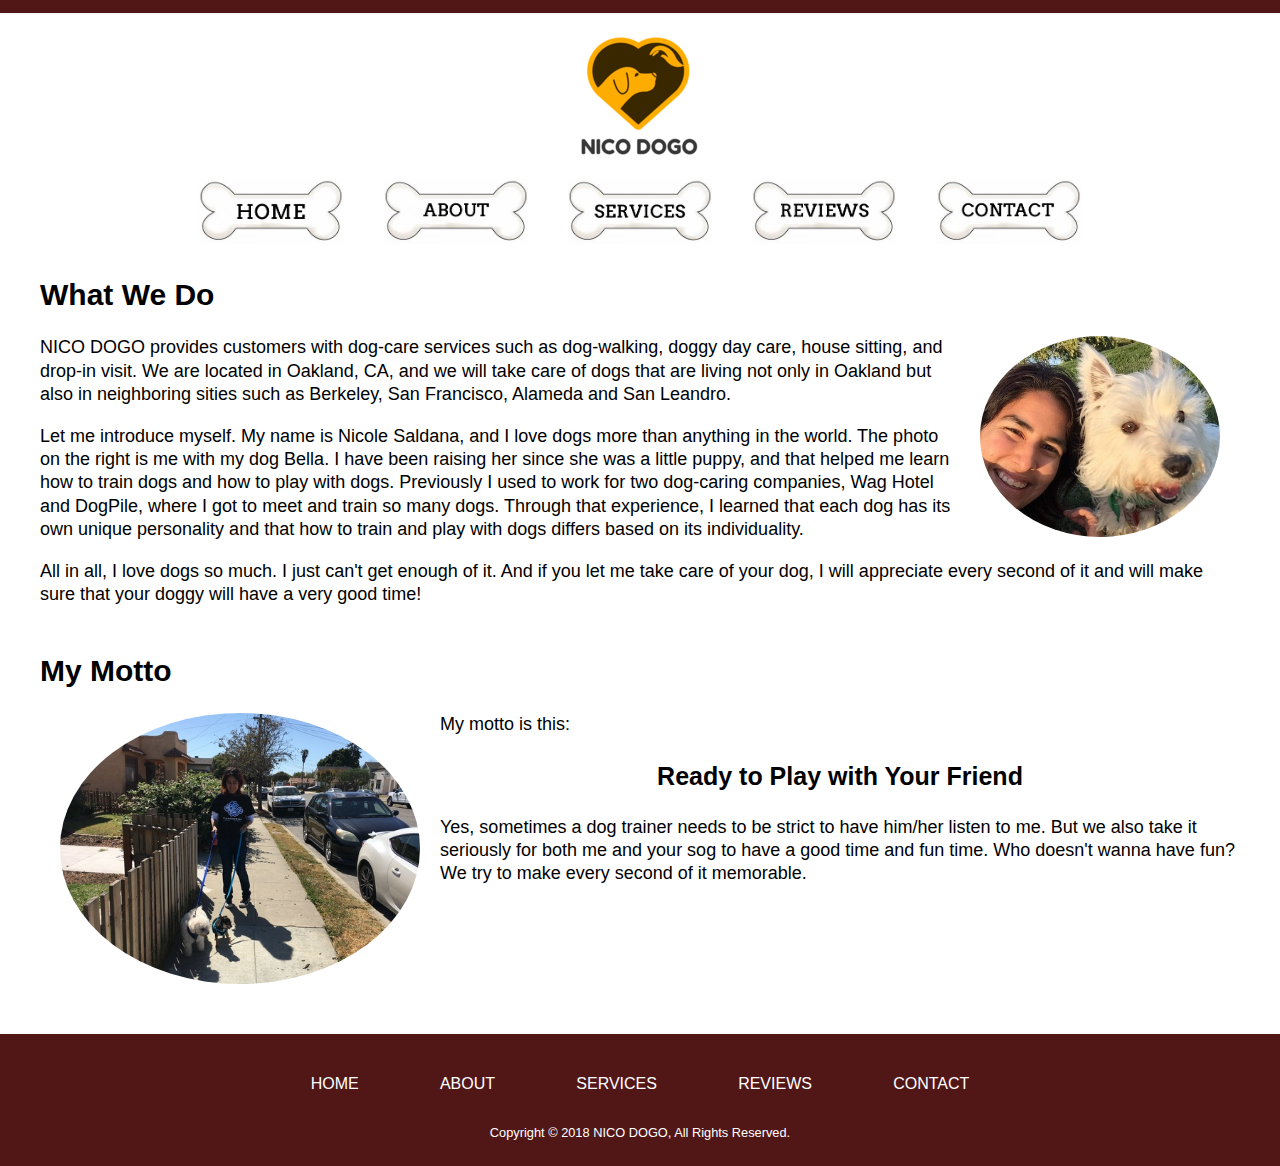
<file: about.html>
<!doctype html>
<html lang="en">
<head>
  <meta charset="utf-8">
  <title>NICODOGO</title>
  <meta name="viewport" content="width=device-width, initial-scale=1.0">
  <meta name="keywords" content="dog,housesitting,daycare,dogsitting">
  <meta name="description" content="A website for Nicole's dog-sitting services.">
  <link rel="stylesheet" href="./css/normalize.css">
  <link rel="stylesheet" href="./css/style.css"> 
  
  <script src="jquery-3.3.1.min.js"></script>
  <script src="main.js"></script>

</head>

    
<body>
<header>
    <div class="logo">
    <h1><a href="index.html"><img src="images/logo.png" alt="Logo for NICODOGO"></a></h1>
    </div>
    
    <nav>
      <ul>
      <li><a href="index.html"><img src="images/home.jpg" alt="pic of bone"></a></li>
      <li><a href="about.html"><img src="images/about.jpg" alt="pic of bone"></a></li>
      <li><a href="services.html"><img src="images/services.jpg" alt="pic of bone"></a></li>
      <li><a href="reviews.php"><img src="images/reviews.jpg" alt="pic of bone"></a></li>
      <li><a href="contact.php"><img src="images/contact.jpg" alt="pic of bone"></a></li>
      </ul>
    </nav>
</header>

<main>
<section id="whatwedo">
  <h2>What We Do</h2>
  <img id="bella" src="images/bella.jpg">
  <p>NICO DOGO provides customers with dog-care services such as dog-walking, doggy day care, house sitting, and drop-in visit. We are located in Oakland, CA, and we will take care of dogs that are living not only in Oakland but also in neighboring sities such as Berkeley, San Francisco, Alameda and San Leandro. </p>
  <p>Let me introduce myself. My name is Nicole Saldana, and I love dogs more than anything in the world. The photo on the right is me with my dog Bella. I have been raising her since she was a little puppy, and that helped me learn how to train dogs and how to play with dogs. Previously I used to work for two dog-caring companies, Wag Hotel and DogPile, where I got to meet and train so many dogs. Through that experience, I learned that each dog has its own unique personality and that how to train and play with dogs differs based on its individuality.</p>
  <p>All in all, I love dogs so much. I just can't get enough of it. And if you let me take care of your dog, I will appreciate every second of it and will make sure that your doggy will have a very good time!</p>
</section>
<section id="motto">
  <h2>My Motto</h2>
  <img src="images/walking.jpg">
  <p>My motto is this:</p>
  <h3>Ready to Play with Your Friend</h3>
  <p>Yes, sometimes a dog trainer needs to be strict to have him/her listen to me. But we also take it seriously for both me and your sog to have a good time and fun time. Who doesn't wanna have fun? We try to make every second of it memorable.</p>
</section>
</main>
<footer>
    <ul>
      <li><a href="index.html">HOME</a></li>
      <li><a href="about.html">ABOUT</a></li>
      <li><a href="services.html">SERVICES</a></li>
      <li><a href="reviews.php">REVIEWS</a></li>
      <li><a href="contact.php">CONTACT</a></li>
    </ul>
    <small>Copyright &copy; 2018 NICO DOGO, All Rights Reserved.</small>
</footer>

</body>

</html>
</file>
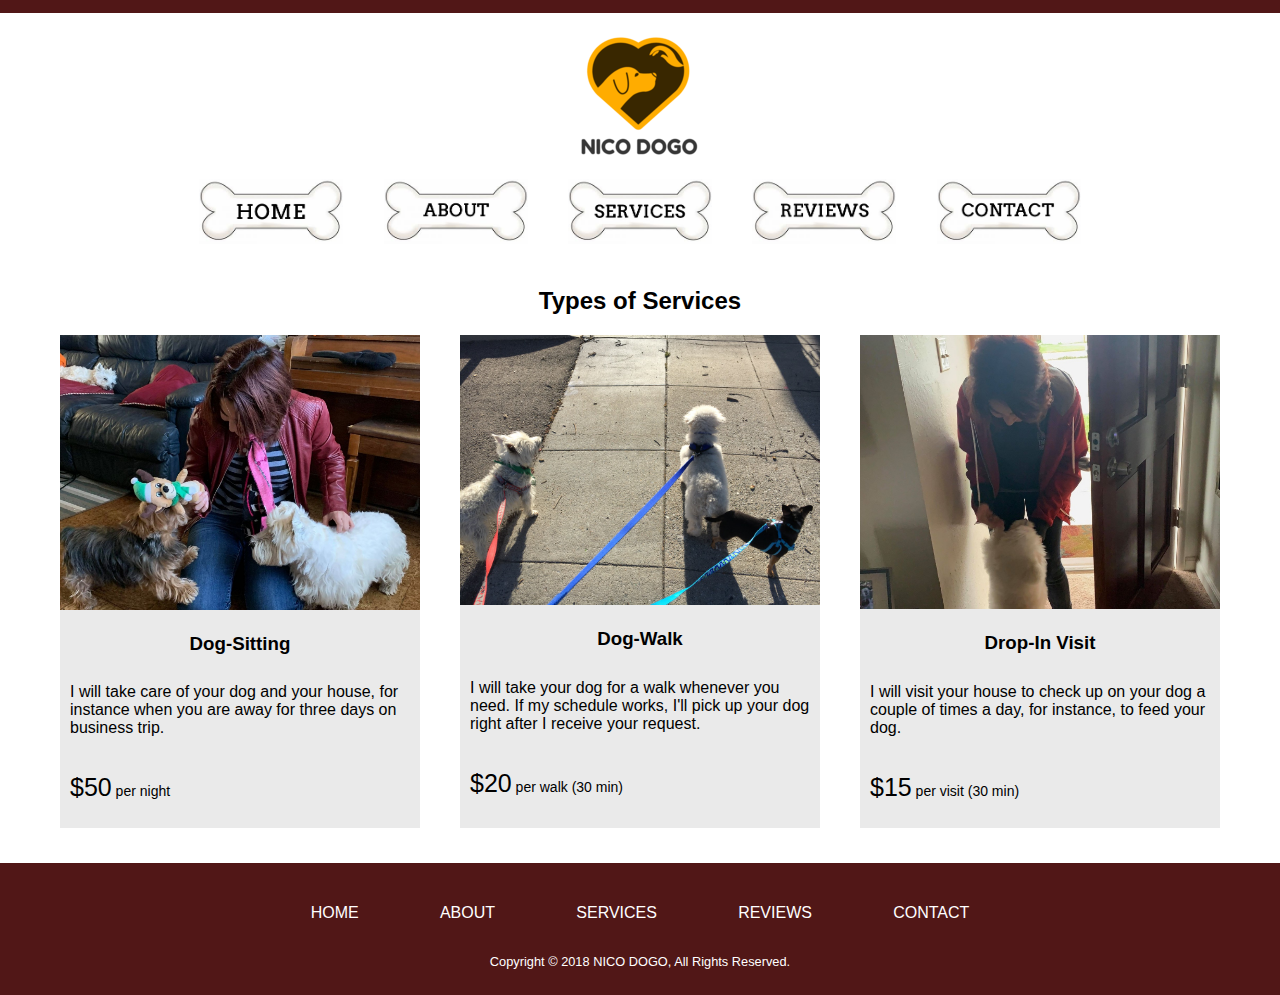
<file: services.html>
<!doctype html>
<html lang="en">
<head>
  <meta charset="utf-8">
  <title>NICODOGO</title>
  <meta name="viewport" content="width=device-width, initial-scale=1.0">
  <meta name="keywords" content="dog,housesitting,daycare,dogsitting">
  <meta name="description" content="A website for Nicole's dog-sitting services.">
  <link rel="stylesheet" href="./css/normalize.css">
  <link rel="stylesheet" href="./css/style.css"> 
    
  <script src="jquery-3.3.1.min.js"></script>
  <script src="main.js"></script>

</head>

    
<body>
<header>
    <div class="logo">
    <h1><a href="index.html"><img src="images/logo.png" alt="Logo for NICODOGO"></a></h1>
    </div>
    
    <nav>
        <ul>
        <li><a href="index.html"><img src="images/home.jpg" alt="pic of bone"></a></li>
        <li><a href="about.html"><img src="images/about.jpg" alt="pic of bone"></a></li>
        <li><a href="services.html"><img src="images/services.jpg" alt="pic of bone"></a></li>
        <li><a href="reviews.php"><img src="images/reviews.jpg" alt="pic of bone"></a></li>
        <li><a href="contact.php"><img src="images/contact.jpg" alt="pic of bone"></a></li>
        </ul>
        </nav>
</header>
<main id="service">
    
    
      <div id="service_menu">
        <h2>Types of Services</h2>
        <div id="three_service">
            <div class="box">
                <div class="photo"><img src="images/house-sit.jpg"></div>
                <h3>Dog-Sitting</h3>
                <p>I will take care of your dog and your house, for instance when you are away for three days on business trip.</p>
                <p><span class="price">$50</span><span class="unit">  per night</span></p>
            </div>
        
            <div class="box">
                <div class="photo"><img src="images/walk.jpg"></div>
                <h3>Dog-Walk</h3>
                <p>I will take your dog for a walk whenever you need. If my schedule works, I'll pick up your dog right after I receive your request.</p>
                <p><span class="price">$20</span><span class="unit">  per walk (30 min)</span></p>
            </div>
    
            <div class="box">
                <div class="photo"><img src="images/drop-in-visit.jpg"></div>
                <h3>Drop-In Visit</h3>
                <p>I will visit your house to check up on your dog a couple of times a day, for instance, to feed your dog.</p>
                <p><span class="price">$15</span><span class="unit">  per visit (30 min)</span></p>
            </div>
        </div>
      </div>
    

  
    
      <!-- <div id="map">
        <h2>Pawpular Area</h2>
        <hr>
        <p id="detailMap">This is just a general idea of the area of my service. If you have any questions, say your house is just outside the highlighted area, don't hesitate to contact me.</p>
        <div class="iframe_container"><iframe class="resp_iframe" src="https://www.google.com/maps/d/embed?mid=1u1LUjbGreZpKsEjsqSDIKtT47IceAgQJ"></iframe></div>
      </div> -->
    
  
    
</main>
<footer>
    <ul>
      <li><a href="index.html">HOME</a></li>
      <li><a href="about.html">ABOUT</a></li>
      <li><a href="services.html">SERVICES</a></li>
      <li><a href="reviews.php">REVIEWS</a></li>
      <li><a href="contact.php">CONTACT</a></li>
    </ul>
    <small>Copyright &copy; 2018 NICO DOGO, All Rights Reserved.</small>
</footer>

</body>

</html>
</file>
<file: css/style.css>
/*header*/
header{
    border-top: 13px solid #511717;
}

.logo {
    width: 130px;
    height: 130px;
    margin: 10px auto 15px;
}

@media only screen
and (min-width : 375px)
and (max-width : 667px) {
    .logo{
      width: 100px;
      padding-top: 100px;
      height: 0;
      position: relative;
    }
}

@media only screen
and (min-width : 375px)
and (max-width : 667px) {
    .logo img{
      position: absolute;
      top: 0;
      left: 0;
      width: 100%;
      height: 100%;
    }
}



nav {
    width: 100%;
    margin: 0 auto 10px;
}

@media only screen and (min-width : 1200px){
    nav{
        width: 1200px;
    }
}

@media only screen and (max-width : 480px){
    nav{
        display: none;
    }
}

nav ul{list-style-type: none;
       margin-top: 0;
       margin-bottom: 0;
       padding-left: 0;
       text-align: center}

nav li{display: inline;
        margin-right: 3%;
       }

nav ul li img{
    width: 12%;
}


header nav ul li:last-child { margin-right: 0;}

/*text-animation*/
.ml2 {
    font-weight: 700;
    font-size: 2.5em;
    font-family: cursive;
    color: rgb(145, 141, 141);
    text-align: center;
  }

  @media only screen
  and (max-width : 480px) {
      .ml2 {
        font-size: 2.0em;
      }
  }
  
  .ml2 .letter {
    display: inline-block;
    line-height: 1em;
  }


/*slideshow*/
.mega-container{
    width: 90%;
    margin: 10px auto;
    position: relative;
    overflow: hidden;
    padding-top: 45%;
}

@media only screen
  and (max-width : 480px) {
      .mega-container {
        width: 100%;
      }
  }

.container{
    position: absolute;
    top: 0;
    left: 0;
    width: 100%;
    height: 100%;
}

.single-item img{
    top: 0;
    left: 0;
    width: 100%;
}


/*footer*/
footer{
    margin-top: 0;
    background-color: #511717;
    color: white;
    padding: 25px 0;
    text-align: center;
    width: 100%;
}

footer ul{
    padding: 0;
    margin-bottom: 30px;
}


footer ul li{
    display: inline;
    margin: 0 3%;
    width: 8%;
}

@media only screen
and (max-width : 480px) {
    footer ul {
      width: 80%;
      margin: 10px auto 10px;
    }
}

@media only screen
and (max-width : 480px) {
    footer ul li {
      width: 100%;
      display: block;
      margin-right: auto;
      margin-left: auto;
      margin-bottom: 5px;
      background-color: #ffffff;
      height: 35px;
    }
}

footer ul li a{
    color: white;
    font-size: 2vw;
}

@media only screen
and (max-width : 480px) {
    footer ul li a {
      color: #511717;
      font-size: 16px;
      font-weight: 700;
      display: inline-block;
      width: 100%;
      height: 35px;
      line-height: 35px;
    }
}

@media only screen
and (min-width : 800px){
    footer ul li a {
      font-size: 16px;
    }
  }

footer ul li a:link,
footer ul li a:visited{
    text-decoration: none;
}

footer ul li a:hover,
footer ul li a:active{
    text-decoration: underline;
}





/*about*/
#whatwedo{
    margin: 30px auto;
    width: 80%;
}

@media only screen
and (min-width : 1200px){
    #whatwedo{
      width: 1200px;
    }
}

@media only screen
and (max-width : 480px){
    #whatwedo{
      width: 90%;
    }
}

#whatwedo h2{
    font-family: Arial,sans-serif;
    font-size: 30px
}

#bella{
    border-radius: 50%;
    width: 20%;
    height: auto;
    float: right;
    margin: 0 20px 20px 20px;
}

@media only screen
and (min-width : 375px)
and (max-width : 667px) {
    #bella {
        border-radius: 0;
        width: 100%;
        height: auto;
        margin: 0 auto 20px;
    }
}

#whatwedo p{
    font-size: 18px;
    font-family: Arial,sans-serif;
    line-height: 1.3;
}

#whatwedo:after{
    content: "";
    display: block;
    clear: both;
}

#motto{
    margin: 0 auto 30px;
    width: 80%;
}

@media only screen
and (min-width : 1200px){
    #motto{
      width: 1200px;
    }
}

@media only screen
and (max-width : 480px){
    #motto{
      width: 90%;
    }
}

#motto h2{
    font-family: Arial,sans-serif;
    font-size: 30px
}

#motto img{
    border-radius: 50%;
    width: 30%;
    height: auto;
    float: left;
    margin: 0 20px 20px 20px;
}

@media only screen
and (min-width : 375px)
and (max-width : 667px) {
    #motto img {
        border-radius: 0;
        width: 100%;
        height: auto;
        margin: 0 auto 20px;
    }
}

#motto h3{
    text-align: center;
    font-size: 25px;
}

@media only screen
and (min-width : 375px)
and (max-width : 667px) {
    #motto h3 {
        font-size: 4vw;
    }
}

#motto p{
    font-size: 18px;
    font-family: Arial,sans-serif;
    line-height: 1.3;
}

#motto:after{
    content: "";
    display: block;
    clear: both;
}





/*service*/
#service{
    
    margin: 10px auto 0;
    
}

#service_menu{
    width: 80%;
    margin: 0 auto;
}


@media only screen
and (min-width : 1200px){
    #service_menu{
      width: 1200px;
    }
}

@media only screen
and (max-width : 480px){
    #service_menu{
      width: 90%;
    }
}

#service h2{
    text-align: center;
    padding-top: 20px;
}

#three_service{
    display: flex;
    flex-direction: row;
    flex-wrap: nowrap;
    justify-content: space-around;
    padding-bottom: 35px;
}

.box{
    width: 30%;
    background-color: #eaeaea;
    overflow: hidden;
}

@media only screen
and (min-width : 375px)
and (max-width : 667px){
    #three_service{
        display: flex;
        flex-direction: column;
        align-items: center;
        justify-content: space-between;
    }
}

@media only screen
and (min-width : 375px)
and (max-width : 667px){
    .box {
        width: 100%;
        margin-bottom: 20px;
    }
}

#three_service .box .photo{
    text-align: center;
    width: 100%;
}

#three_service .box .photo img{
    width: 100%;
}

.photo img:hover{
    transform: scale(1.1);
    transition-duration: 1.0s;
}

.box h3 {
    text-align: center
}

.box p {
    text-align: left;
    padding: 10px;
}

.box .price{
    font-size: 25px
}

.box .unit{
    font-size: 14px
}




/*map*/
#map{
    width: 80%;
    margin-left: auto;
    margin-right: auto;
    padding-bottom: 20px;
}

@media only screen
and (min-width : 1200px){
    #map{
      width: 1200px;
    }
}

@media only screen
and (max-width : 480px){
    #map{
      width: 90%;
    }
}

#map p{
    text-align: center
}

#map #detailMap{
    width: 90%;
    margin-left: auto;
    margin-right: auto;
}

.iframe_container{
    position: relative;
    overflow: hidden;
    padding-top: 56%;
    width: 70%;
    margin: 0 auto;
}

@media only screen
and (min-width : 375px)
and (max-width : 667px) {
    .iframe_container{
        width: 100%;
    }
}

.resp_iframe{
    position: absolute;
    top: 0;
    left: 0;
    width: 100%;
    height: 100%;
    border: 0;
}

@media only screen
and (min-width : 375px)
and (max-width : 667px) {
    #reviews h2{
        font-size: 18px;
    }
}





/*reviews*/
.main-review{
    margin-top: 70px;
}

#reviews{
    width: 80%;
    margin-left: auto;
    margin-right: auto;
}

@media only screen and (min-width : 1200px){
    #reviews{
        width: 1080px;
    }
}

@media only screen and (max-width : 480px){
    #reviews{
        width: 90%;
    }
}

.your-thought{
    width: 80%;
    margin-left: auto;
    margin-right: auto;
    margin-top: 80px;
    margin-bottom: 20px;
    padding-bottom: 0;
}

@media only screen and (min-width : 1200px){
    .your-thought{
        width: 1080px;
    }
}

@media only screen and (max-width : 480px){
    .your-thought{
        width: 90%;
    }
}

#reviews h2{
    text-align: center
}

#reviews .customer{
    color: #B39813;
}

.your-thought h2{
    text-align: center
}

.review-name{
    display: inline;
    width: 400px;
}

@media only screen
and (min-width : 375px)
and (max-width : 667px) {
    .review-name{
        width: 85%;
    }
}

#reviews section{
    width: 100%;
    margin-left: auto;
    margin-right: auto;
}

.your-thought p{
    text-align: center;
}

.your-thought form{
    text-align: center;
}

.star{
    color: yellow;
}

.your-thought textarea{
    text-align: center;
    margin: 0 auto 15px;
    width: 80%;
    height: 250px;
}

@media only screen
and (min-width : 375px)
and (max-width : 667px) {
    .your-thought textarea{
        width: 85%;
    }
}






/*contact*/

#contact {
    width: 75%;
    margin-left: auto;
    margin-right: auto;
}

@media only screen and (min-width : 1200px){
    #contact {
        width: 750px;
    }
}

@media only screen and (max-width : 480px){
    #contact {
        width: 90%;
    }
}

#contact h1{
    width: 100%;
    text-align: center;
}

#contact p{
    margin-left:0;
    margin-right:0;
    text-align: center;
}

input, textarea{
    display: block;
    margin-left: auto;
    margin-right: auto;
    -webkit-box-sizing: border-box;
    -moz-box-sizing: border-box;
    box-sizing: border-box;
}

#contact input{
    width: 100%;
    max-width: 600px;
    padding-right: 0;
    padding-left: 0;
}

#contact textarea{
    width: 100%;
    height: 150px;
    padding-right: 0;
    padding-left: 0;
    vertical-align:top;
}

@media only screen
and (min-width : 375px)
and (max-width : 667px) {
    #form input{
        width: 100%;
    }
}

.send{
    color: #ffffff;
    background-color: #f4a442;
    border-radius: 10px;
    border: solid 1px #ffffff;
    width: 170px;
    height: 60px;
    font-weight: 200;
}

@media only screen
and (min-width : 375px)
and (max-width : 667px) {
    #send{
        width: 120px;
        height: 40px;
    }
}

/*sent*/
.sent{
    position: absolute;
    left: 50%;
    top: 50%;
    transform: translateY(-50%) translateX(-50%);
    -webkit-transform: translateY(-50%) translateX(-50%);
    width: 300px;
}

.sent p{
    text-align: center;
    color: rgb(75, 71, 71);
}

.sent div{
    margin: auto;
    width: 250px;
    height: 50px;
    background-color: #000;
    text-align: center;
    transition: all .3s linear;
   -o-transition: all .3s linear;
   -moz-transition: all .3s linear;
   -webkit-transition: all .3s linear;
}

.sent div:hover{
    background-color: #fff;
    border: 2px solid #000;
}

.sent div a{
    text-decoration: none;
    color: #fff;
    display: inline-block;
    width: 100%;
    height: 100%;
    line-height: 50px;
    transition: all .3s linear;
   -o-transition: all .3s linear;
   -moz-transition: all .3s linear;
   -webkit-transition: all .3s linear;
}

.sent div:hover a{
    color: #000;
}
</file>
